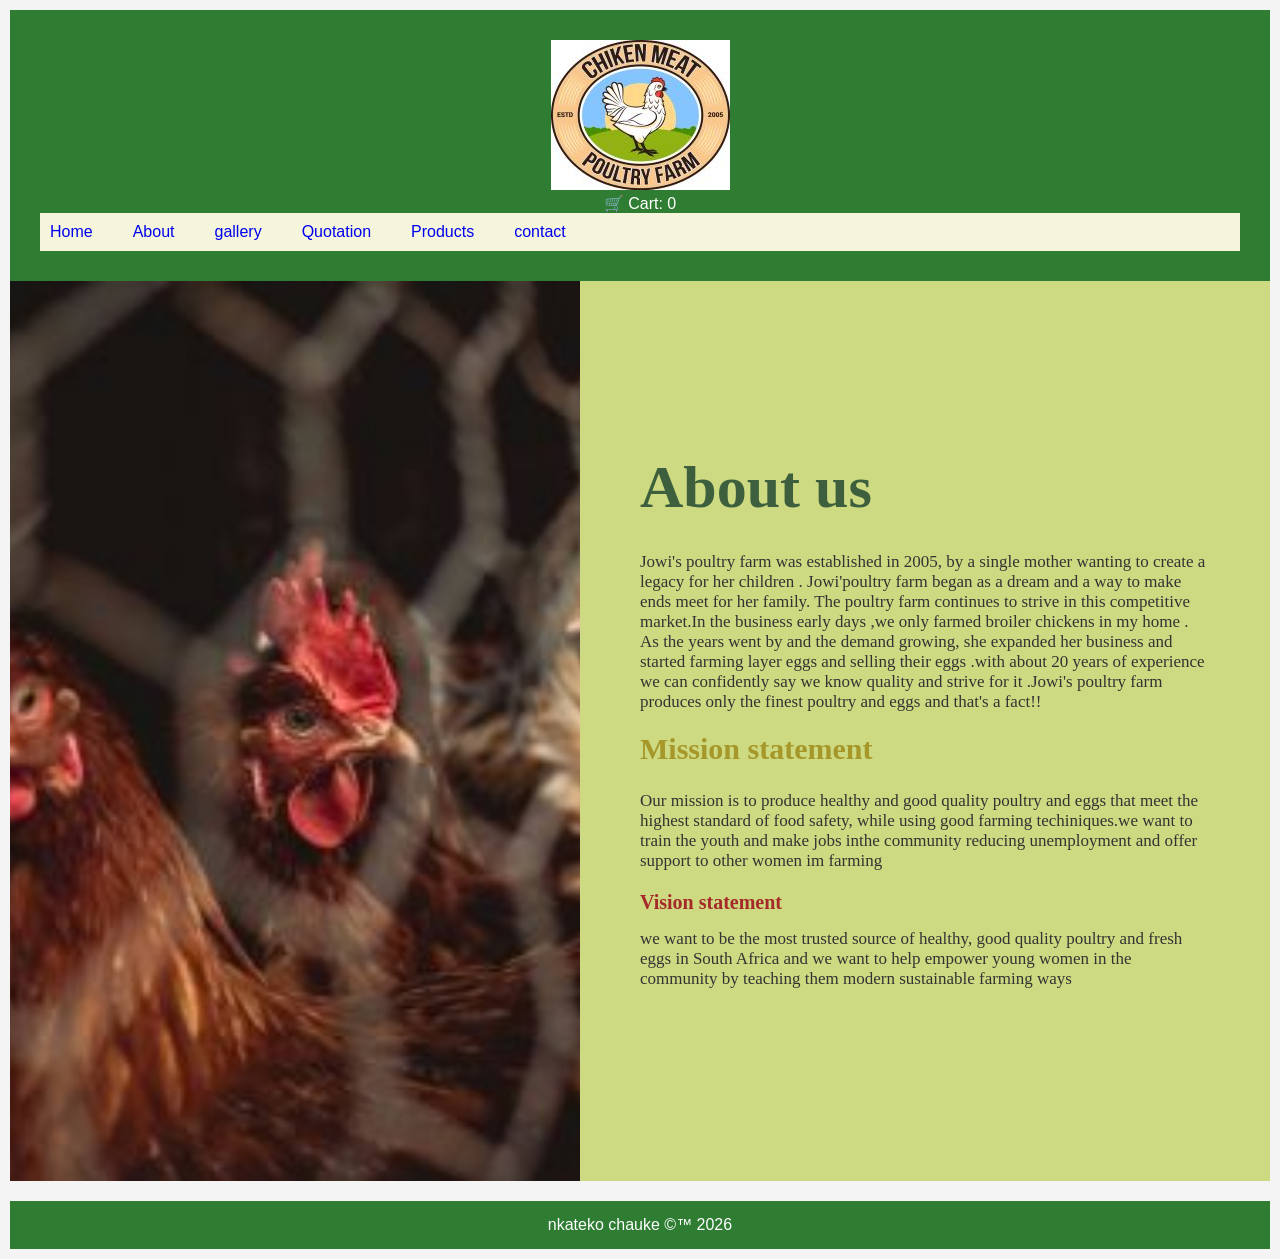
<file: about.html>
<!DOCTYPE html>
<html lang="en">
<head>
    <meta charset="UTF-8">
    <meta name="viewport" content="width=device-width, initial-scale=1.0">
    <link rel="stylesheet" href="css_assets/mystyles.css">

    <title>About</title>
</head>
<body>
 <header>
    <img src="images/logo.jpg" alt="chicken">
    <nav>
        <span id="cart">🛒 Cart: <span id="count">0</span></span>
        <ul class="navigation">
            <li>
                <a href="index.html">Home</a>
            </li>
                <a href="about.html">About</a>
            </li>
            <a href="gallery.html">gallery</a>
            </li>
                <a href="Quotation.html">Quotation</a>
            </li>
                <a href="products.html">Products</a>
            </li>
                <a href="contact_us.html">contact</a>
            </li>
        </ul>
    </nav>
</header> 
<main>
    <section class="about-section">
        <div class="about-image">
    <img src="images/brown chicken.jpg" alt="broiler">
        </div>
  <div class="about-content">
    <h1> About us</h1>
    <p>
        Jowi's poultry farm was established in 2005, by a single mother wanting to create a legacy
        for her children . Jowi'poultry farm began as a dream and a way to make ends meet for her family.
        The poultry farm continues to strive in this competitive market.In the business early days ,we only 
        farmed broiler chickens in my home . As the years went by and the demand growing, she expanded her business
        and started farming layer eggs and selling their eggs .with about 20 years of experience we can confidently say 
        we know quality and strive for it .Jowi's poultry farm produces only the finest
        poultry and eggs and that's a fact!!
    </p>
    <H2 id="typing title">Mission statement</H2>
    <p>
        Our mission is to produce healthy and good quality poultry and eggs 
        that meet the highest standard of food safety, while using good farming techiniques.we want to train the youth and make jobs inthe community reducing unemployment
        and offer support to other women im farming
    </p>
    <h3>Vision statement</h3>
    <p> 
        we want to be the most trusted source of healthy, good quality poultry and fresh eggs in South Africa
        and we want to help empower young women in the community by teaching them modern sustainable farming ways
    </p>
    

    

</div>
    </div> 
    </section>
    <script src="js_assets/script.js"></script>
</main>
<footer>
    <div>
        <p><center>nkateko chauke &copy;&trade; 2026</center></p>
    </div>
</footer>     
</body>
</html>
</file>
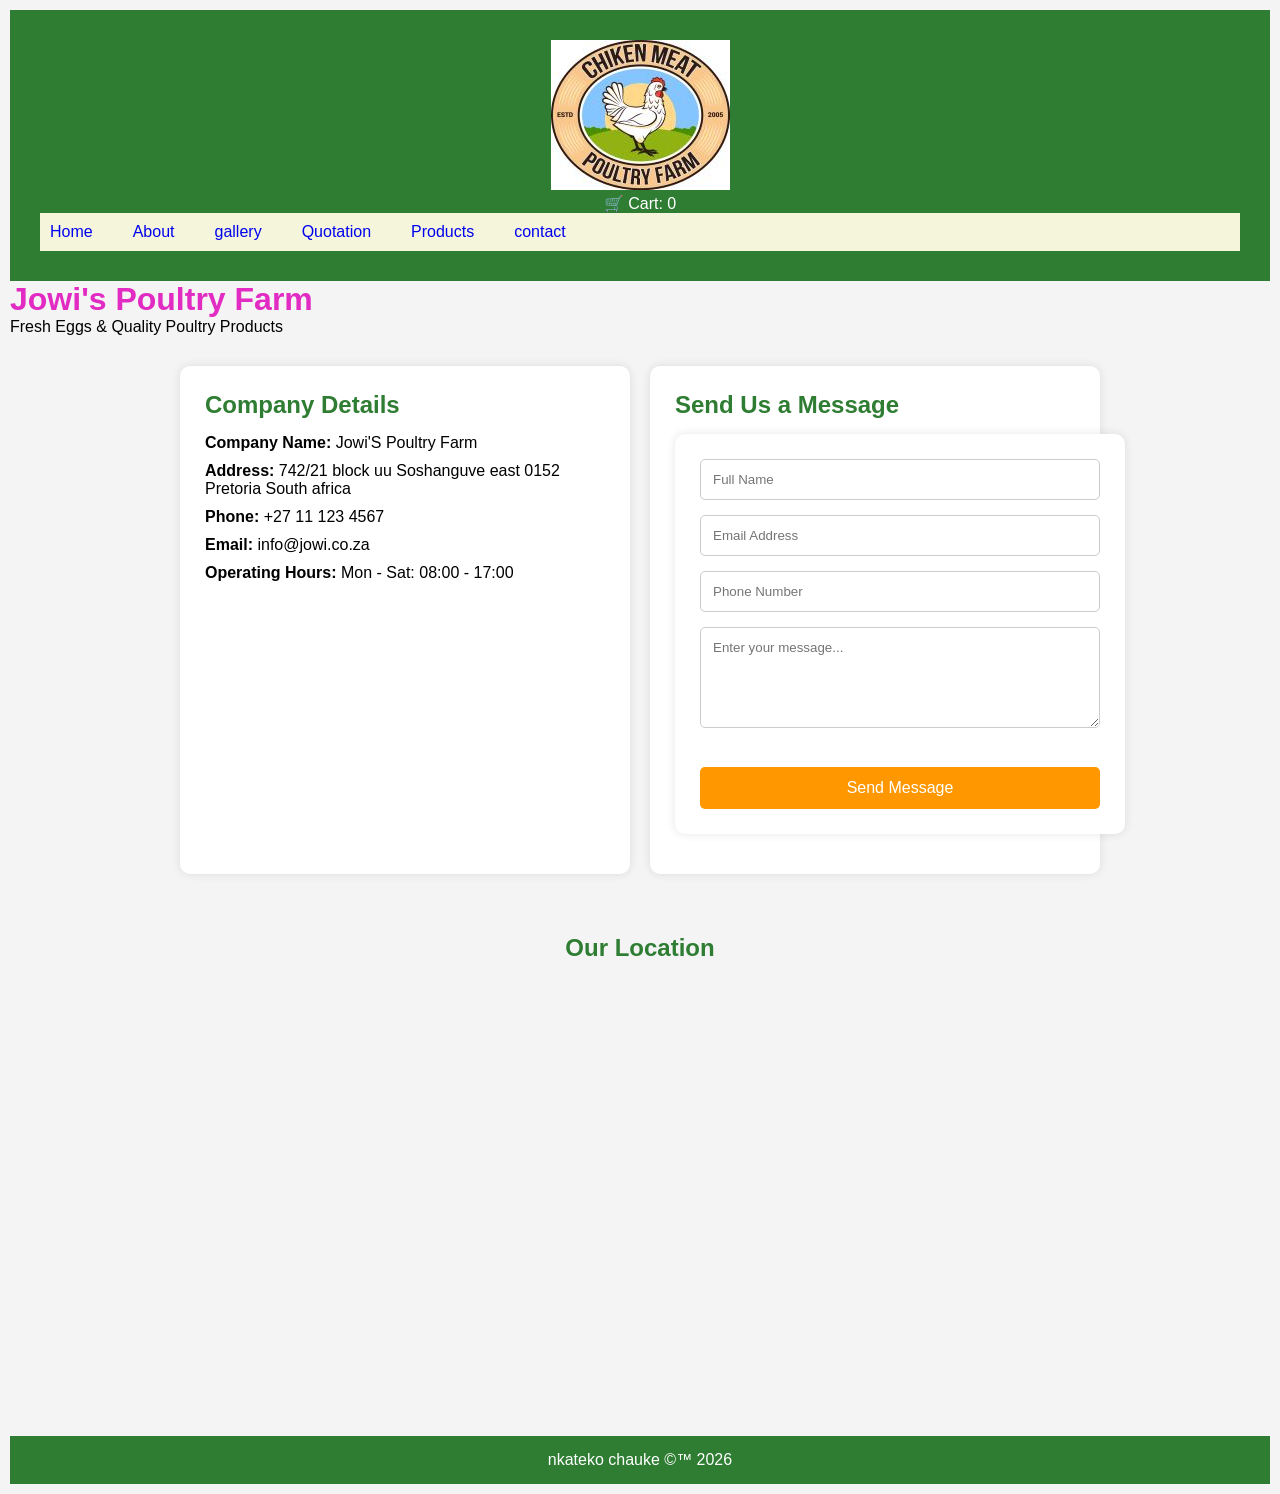
<file: contact_us.html>
<!DOCTYPE html>
<html lang="en">
<head>
    <meta charset="UTF-8">
    <meta name="viewport" content="width=device-width, initial-scale=1.0">
    <link rel="stylesheet" href="css_assets/mystyles.css">

    <title>contact_us</title>
  <header>
    <img src="images/logo.jpg" alt="chicken">
    <nav>
        <span id="cart">🛒 Cart: <span id="count">0</span></span>
        <ul class="navigation">
                <a href="index.html">Home</a>
            </li>
                <a href="about.html">About</a> 
            </li>
            <a href="gallery.html">gallery</a>
            </li>
                <a href="Quotation.html">Quotation</a>
            </li>
                <a href="products.html">Products</a>
            </li>
                <a href="contact_us.html">contact</a>
            </li>
        </ul>
    </nav>
</header> 
<main>

  <h1>Jowi's Poultry Farm</h1>
        <p>Fresh Eggs & Quality Poultry Products</p>
    </header>

    <section class="contact-container">

        <div class="company-details">
            <h2>Company Details</h2>

            <p><strong>Company Name:</strong> Jowi'S Poultry Farm</p>
            <p><strong>Address:</strong> 
              742/21 block uu
             Soshanguve east
              0152
              Pretoria
              South africa
            </p>
            <p><strong>Phone:</strong> +27 11 123 4567</p>
            <p><strong>Email:</strong> info@jowi.co.za</p>
            <p><strong>Operating Hours:</strong> Mon - Sat: 08:00 - 17:00</p>
        </div>

        <div class="contact-form">
            <h2>Send Us a Message</h2>

            <form id="contactForm">
                <input type="text" id="name" placeholder="Full Name" required>

                <input type="email" id="email" placeholder="Email Address" required>

                <input type="tel" id="phone" placeholder="Phone Number">

                <textarea id="message" rows="5"
                    placeholder="Enter your message..." required></textarea>

                <button type="submit">Send Message</button>
            </form>

            <p id="successMessage"></p>
        </div>

    </section>

    <section class="map-section">
        <h2>Our Location</h2>

    <div class="contact">
    </pre>
    <iframe src="https://www.google.com/maps/embed?pb=!1m21!1m12!1m3!1d554.7932158406493!2d28.075932851063286!3d-25.557732904725576!2m3!1f0!2f0!3f0!3m2!1i1024!2i768!4f13.1!4m6!3e6!4m0!4m3!3m2!1d-25.557631879804067!2d28.076193025333126!5e1!3m2!1sen!2sza!4v1776253654950!5m2!1sen!2sza" width="600" height="450" style="border:0;" allowfullscreen="" loading="lazy" referrerpolicy="no-referrer-when-downgrade"></iframe>
       
    <script src="js_assets/script.js"></script>
</div> 
</main>
<footer>
    <div>
        <p><center>nkateko chauke &copy;&trade; 2026</center></p>
    </div>
</footer>    
</body>
</html>
</file>
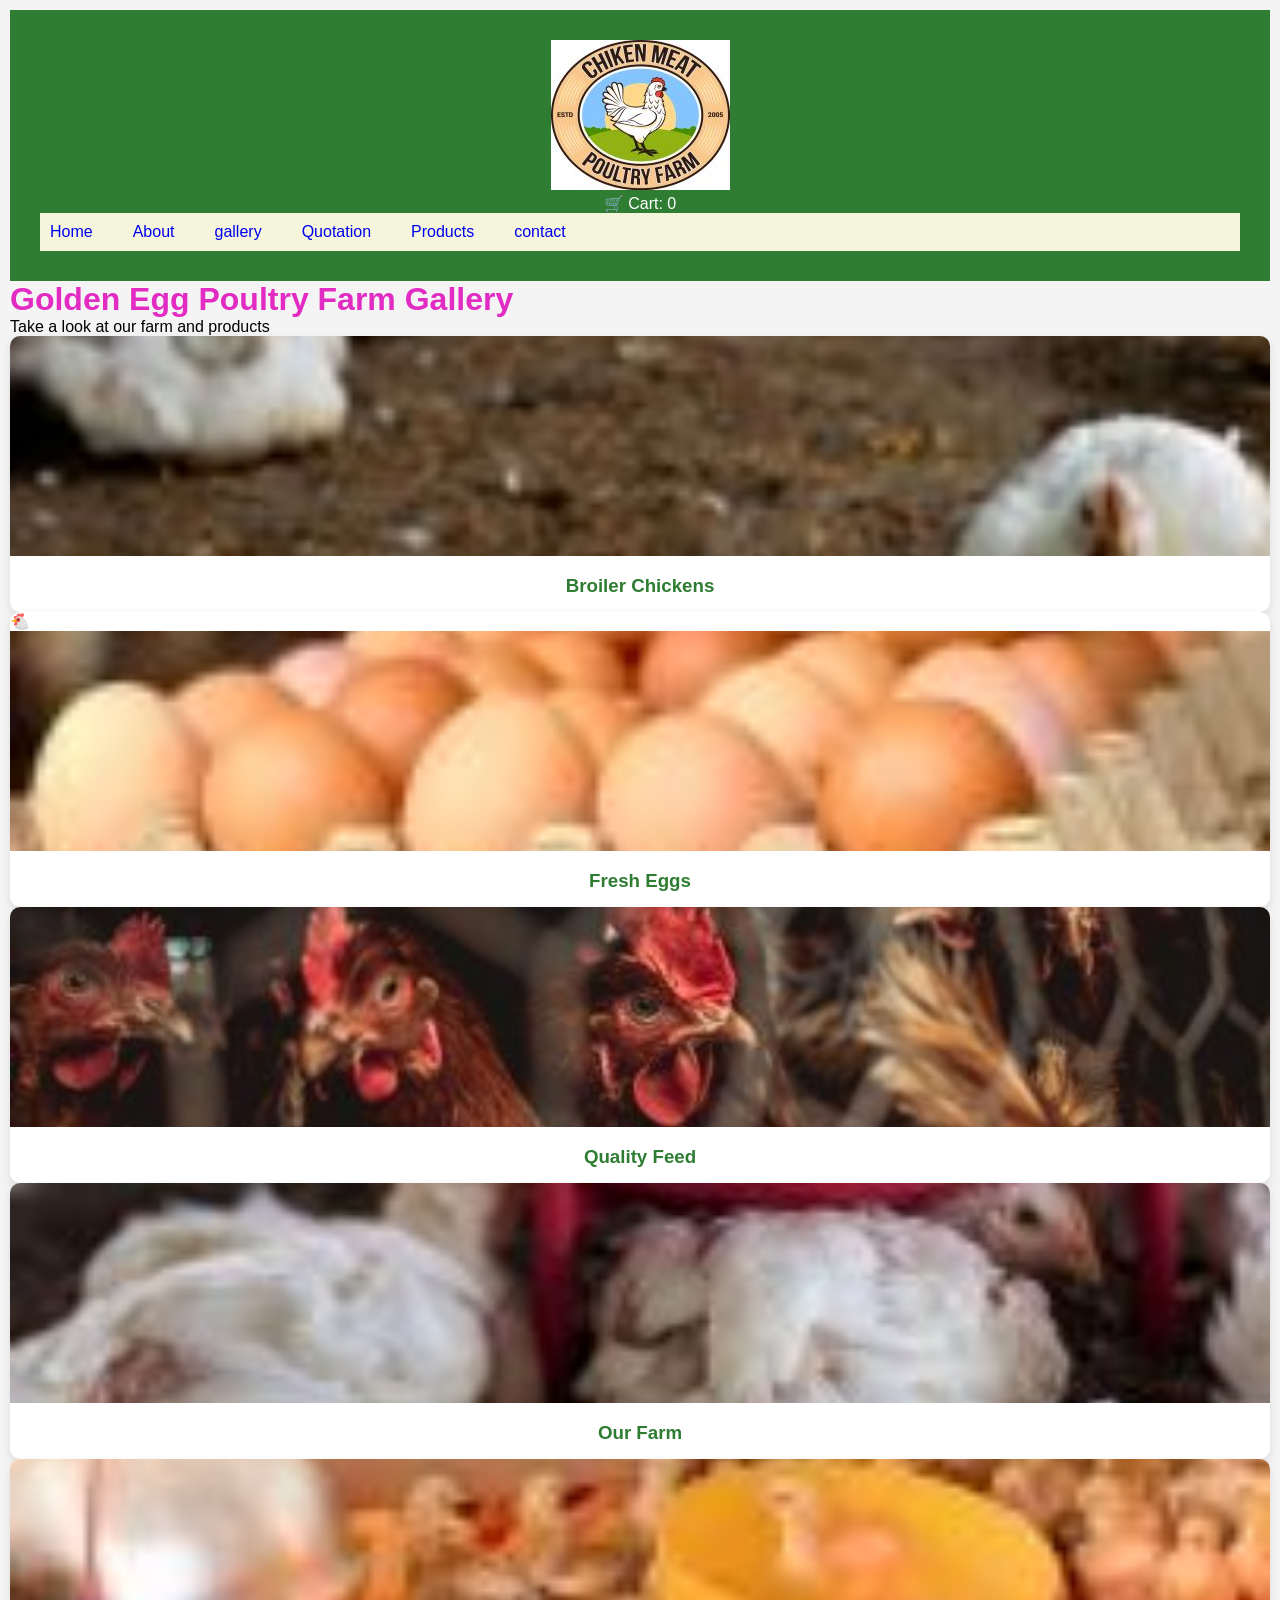
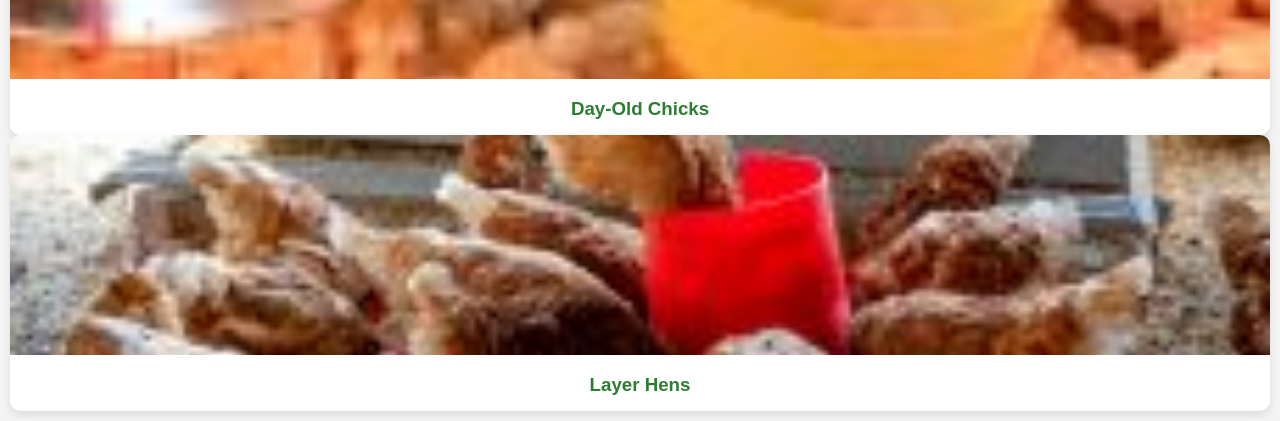
<file: gallery.html>
<!DOCTYPE html>
<html lang="en">
<head>
    <meta charset="UTF-8">
    <meta name="viewport" content="width=device-width, initial-scale=1.0">
    <link rel="stylesheet" href="css_assets/mystyles.css">
    <title>Document</title>

    <header>
    <img src="images/logo.jpg" alt="chicken">
    <nav>
        <span id="cart">🛒 Cart: <span id="count">0</span></span>
        <ul class="navigation">
                <a href="index.html">Home</a>
            </li>
                <a href="about.html">About</a>
            </li>
            <a href="gallery.html">gallery</a>
            </li>
                <a href="Quotation.html">Quotation</a>
            </li>
                <a href="products.html">Products</a>
            </li>
                <a href="contact_us.html">contact</a>
            </li>
        </ul>
    </nav>
</header>
    <h1>Golden Egg Poultry Farm Gallery</h1>
    <p>Take a look at our farm and products</p>
</header>

<section class="gallery-container">

    <div class="gallery-item">
        <div class="farm-icon"></div>
        <img src="images/broiler.jpg" alt="Broiler Chickens">
        <h3>Broiler Chickens</h3>
    </div>

    <div class="gallery-item">
        <div class="farm-icon">🐔</div>
        <img src="images/eggs.jpg" alt="Fresh Eggs">
        <h3>Fresh Eggs</h3>
    </div>

    <div class="gallery-item">
        <img src="images/brown chicken.jpg" alt="Chicken Feed">
        <h3>Quality Feed</h3>
    </div>

    <div class="gallery-item">
        <img src="images/drinker.jpg" alt="Poultry Farm">
        <h3>Our Farm</h3>
    </div>

    <div class="gallery-item">
        <img src="images/zoe-richardson-XOGg38VufZs-unsplash.jpg" alt="Baby Chicks">
        <h3>Day-Old Chicks</h3>
    </div>

    <div class="gallery-item">
        <img src="images/layer chicken.jpg" alt="Layer Hens">
        <h3>Layer Hens</h3>
    </div>

</section>
<script src="js_assets/script.js"></script>
</head>
<body>
</body>
</html>
</file>
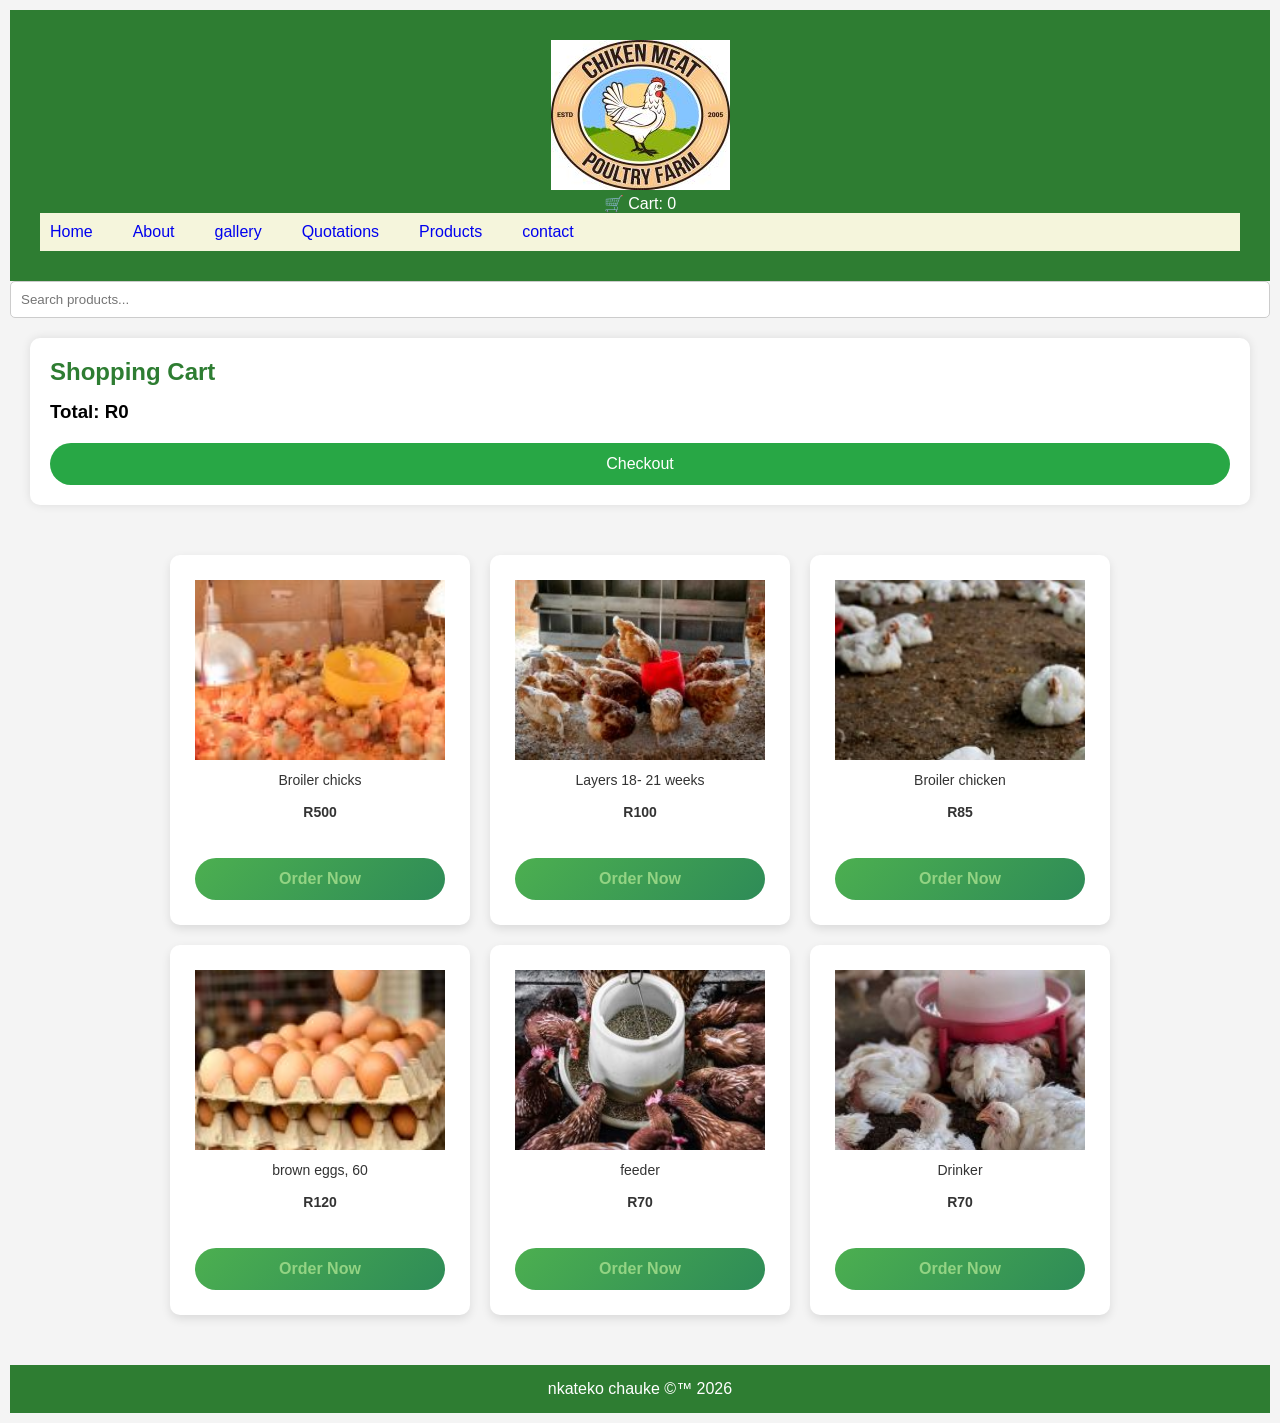
<file: products.html>
<!DOCTYPE html>
<html lang="en">
<head>
    <meta charset="UTF-8">
    <meta name="viewport" content="width=device-width, initial-scale=1.0">
    <link rel="stylesheet" href="css_assets/mystyles.css">

    <title>Products</title>
</head>
<body>
<header>
    <img src="images/logo.jpg" alt="chicken">
    <nav>
        <span id="cart">🛒 Cart: <span id="count">0</span></span>
        <ul class="navigation">
            <li>
                <a href="index.html">Home</a>
            </li>
                <a href="about.html">About</a>
            </li>
            <a href="gallery.html">gallery</a>
            </li>
                <a href="Quotation.html">Quotations</a>
            </li>
                <a href="products.html">Products</a>
            </li>
                <a href="contact_us.html">contact</a>
            </li>
        </ul>
    </nav>
</header> 
<main> 
    <input
type="text"
id="search"
placeholder="Search products...">
<div id="toast">Product Added to Cart ✓</div>

<div class="cart">
    <h2>Shopping Cart</h2>
    <ul id="cart-items"></ul>
    <h3>Total: R<span id="total">0</span></h3>
    <button onclick="checkout()">Checkout</button>
</div>

<div class="container">
   <div  class="card">
   <img src="images/zoe-richardson-XOGg38VufZs-unsplash.jpg" alt="chicks">
    <p> Broiler chicks</p>
    <p class="price">R500</p>
    <button class="cart-btn" onclick="addToBasket('Broiler chicks, 500')">Order Now</button>
   
</div>
 
    <div class="card">
        <img src="images/layer chicken.jpg" alt="layer">
        <p>Layers 18- 21 weeks</p>
        <p class="price">R100</p>
        <button class="cart-btn" onclick="addToBasket('Layer 18-21 weeks. 100')">Order Now</button>
    </div>

    <div class="card" >
        <img src="images/broiler.jpg" alt="broiler">
        <p>Broiler chicken</p>
        <p class="price">R85</p>
        <button class="cart-btn" onclick="addToBasket('broilers chicken, 85')">Order Now</button>
    </div>

    <div class="card">
        <img src="images/eggs.jpg" alt="eggs">
        <p>brown eggs, 60</p>
        <p class="price">R120</p>
        <button class="cart-btn" onclick="addToBasket('brown eggs, 60, 120')">Order Now</button>
    </div>
    
    <div class="card" >
        <img src="images/feeder.jpg" alt="feeder">
        <p>feeder</p>
        <p class="price">R70</p>
        <button class="cart-btn" onclick="addToBasket('feeder, 70')">Order Now</button>
    </div>

    <div class="card">
        <img src="images/drinker.jpg" alt="drinker">
        <p>Drinker</p>
        <p class="price">R70</p>
        <button class="cart-btn" onclick="addToBasket('drinker,70') ">Order Now</button>
    </div>
    <script src="js_assets/script.js"></script>
</main>
<footer>
    <div>
        <p><center>nkateko chauke &copy;&trade; 2026</center></p>
    </div>
</footer>      
</body>
</html>
</file>
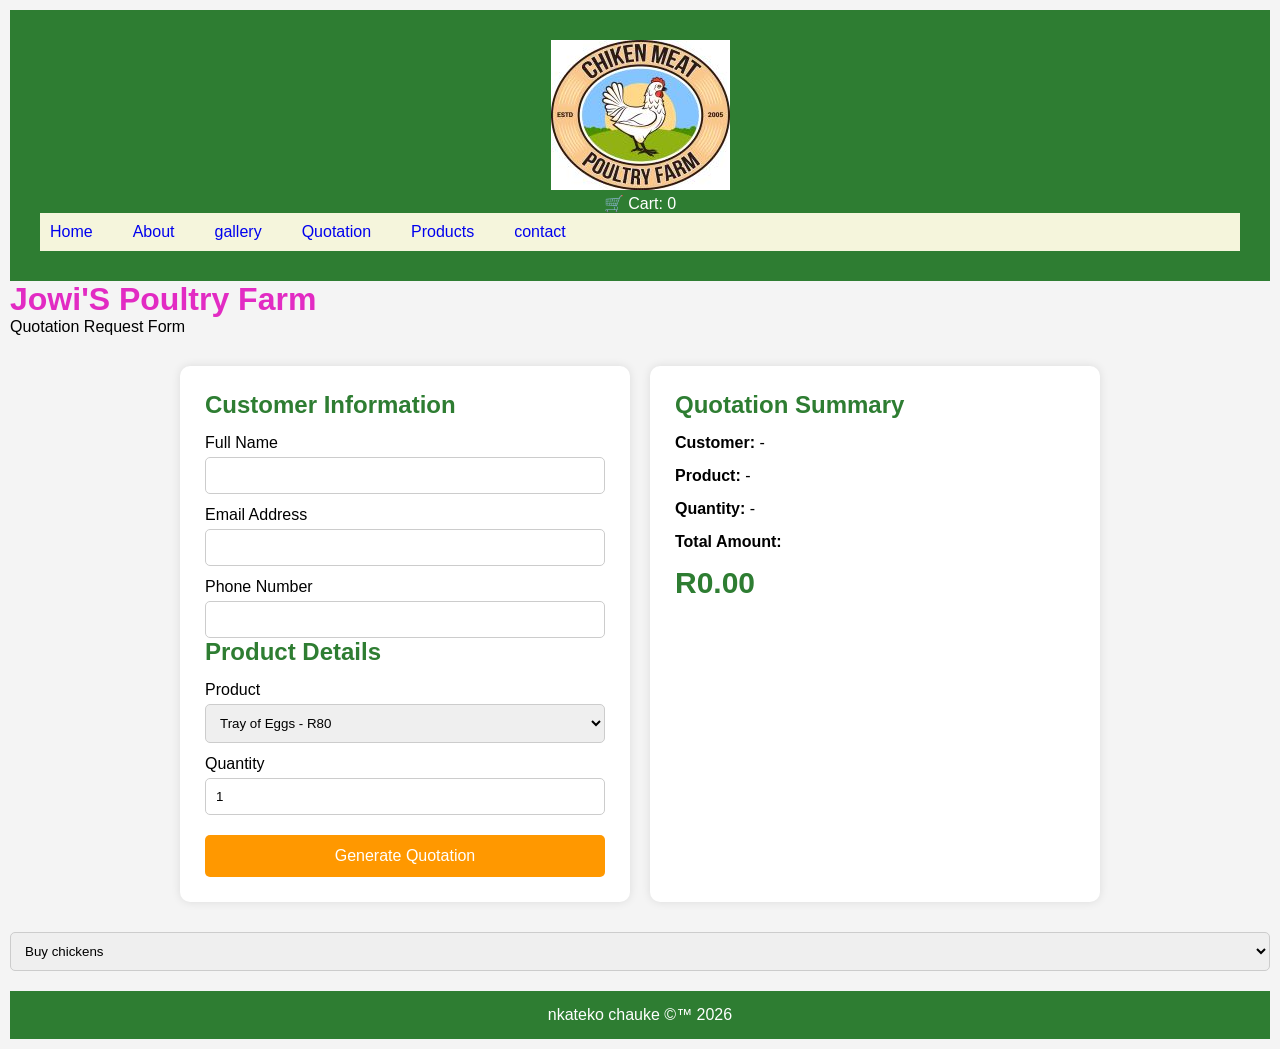
<file: Quotation.html>
<!DOCTYPE html>
<html lang="en">
<head>
    <meta charset="UTF-8">
    <meta name="viewport" content="width=device-width, initial-scale=1.0">
    <link rel="stylesheet" href="css_assets/mystyles.css">

    <title>Enquiries </title>
</head>
<body>
<header>
    <img src="images/logo.jpg" alt="chicken">
    <nav>
        <span id="cart">🛒 Cart: <span id="count">0</span></span>
        <ul class="navigation"> 
            <li>
                <a href="index.html">Home</a>
            </li>
                <a href="about.html">About</a>
            </li>
            <a href="gallery.html">gallery</a>
            </li>
                <a href="Quotation.html">Quotation</a>
            </li>
                <a href="products.html">Products</a>
            </li>
                <a href="contact_us.html">contact</a>
            </li>
        </ul>
    </nav>
</header> 
           <h1>Jowi'S Poultry Farm</h1>
    <p>Quotation Request Form</p>
</header>

<div class="container">

    <form id="quotationForm">

        <h2>Customer Information</h2>

        <label>Full Name</label>
        <input type="text" id="name" required>

        <label>Email Address</label>
        <input type="email" id="email" required>

        <label>Phone Number</label>
        <input type="tel" id="phone" required>

        <h2>Product Details</h2>

        <label>Product</label>
        <select id="product">
            <option value="80">Tray of Eggs - R80</option>
            <option value="45">Dozen Eggs - R45</option>
            <option value="120">Broiler Chicken - R120</option>
            <option value="95">Layer Chicken - R95</option>
            <option value="150">Chicken Feed Bag - R150</option>
        </select>

        <label>Quantity</label>
        <input type="number" id="quantity" min="1" value="1">

        <button type="button" onclick="calculateQuote()">
            Generate Quotation
        </button>

    </form>

    <div class="quotation-box">
        <h2>Quotation Summary</h2>

        <p><strong>Customer:</strong> <span id="customerName">-</span></p>

        <p><strong>Product:</strong> <span id="selectedProduct">-</span></p>

        <p><strong>Quantity:</strong> <span id="qty">-</span></p>

        <p><strong>Total Amount:</strong></p>

        <h3 id="totalPrice">R0.00</h3>
    </div>

</div>

<script src="js_assets/script.js"></script>

</body>
</html>
<main>
     <select>
        <option>Buy chickens</option>
        <option>Equipment</option>
     </select>
</main>
<footer>
    <div>
        <p><center>nkateko chauke &copy;&trade; 2026</center></p>
    </div>
</footer>      
</body>
</html>
</file>
<file: css_assets/mystyles.css>
/*CSS Reset*/

*{
    margin: 0%;
    padding: 0;
    box-sizing: border-box;
}
h1{color: rgb(226, 43, 195);}
ul.navigation{
    display: flex;
    list-style: none;
    gap: 20px;
    background-color: beige;
}
.navigation a{
    text-decoration: none;
    display: block;
    padding: 10px;
}

header{
    background-color: blanchedalmond;
}
navigation :hover{
    background-color: bisque;
}
footer{
    background-color: blanchedalmond;
}

.about-section{
    display: flex;
    min-height: 100vh;
    background: #fff;
    
}

.about-image{
    flex: 1;
}

.about-image img{
width: 100%;
height: 100%;
object-fit: cover;
}

.about-content{
    flex: 1;
    padding:80px 60px ;
    background: #ceda81;
    display: flex;
    flex-direction: column;
    justify-content: center;
    
}

.about-content h1{
    font-size: 60px;
    color: #3d5f3d;
    margin-bottom: 30px;
    font-family: cursive;
}

.about-content p{
margin-bottom: 20px;
font-size: 17px;
color: #333;
font-family: Georgia, 'Times New Roman', Times, serif;
}

.about-content h2{
    font-size: 30px;
    color: rgb(165, 151, 42);
    margin-bottom: 25px;
    font-family: Verdana;

}

.about-content h3{
    font-size: 20px;
    color: brown;
    margin-bottom: 15px;
    font-family: cursive;
}

/*reset default spacing*/
*{
    margin: o;
    padding: 0;
    box-sizing: border-box;
    font-family: Arial, Helvetica, sans-serif;
}
/*page background*/
body{ 
    background-color: #f2f3f4;
    padding: 10px;
}

/*Grid container*/
.container {
    display: grid;
    grid-template-columns: repeat(2,1fr);
    gap: 10px;
}

.card {
    background: #f9fbf6;
    border-radius: 8px;
    overflow: hidden;
    box-shadow: o 2px 5px rgba(0,0,0,0.1);
    text-align: center;
}

.card img{
    width: 100%;
    height: 180px;
    object-fit: cover;
}

.card p{
    padding: 8px;
    font-size: 14px;
    color: #333;
}

.price{
    font-weight: bold;
    color: green;
    margin-bottom: 10px;
}

.contact h3{
    margin-bottom: 15px;
    color: #3d5f4d;
    font-family: cursive;
    font-size: 12px;
}

.cart-btn{
    background: linear-gradient(135deg,#4caf50, #2e8b57);
    color: #93d383;
    border: none;
    padding: 12px 24px;
    border-radius: 30px;
    font-size: bold;
    font-weight: bold;
    cursor: pointer;
    transition: all 0.3s ease;
    box-shadow: 0 4px 10px rgba(0, 0, 0, 0, 2);
}

.cart-btn:hover {
    transform: translateY(-3px);
    box-shadow: 0 8px 15px rgba(0, 0, 0, 0, 3);
}

.cart-btn :active{ 
    transform: translateY(1px);
}

.cart-btn ::before{
    content: 🛒;
}

*{
    margin:0;
    padding:0;
    box-sizing:border-box;
    font-family:Arial, sans-serif;
}

body{
    background:#f4f4f4;
}

header{
    background:#cac562;
    color:white;
    text-align:center;
    padding:25px;
}


.-container{
    display:grid;
    grid-template-columns:repeat(auto-fit,minmax(280px,1fr));
    gap:20px;
    padding:30px;
}

.gallery-item{
    background:white;
    border-radius:10px;
    overflow:hidden;
    box-shadow:0 4px 10px rgba(0,0,0,0.1);
    transition:0.3s;
    cursor:pointer;
}

.gallery-item:hover{
    transform:translateY(-5px);
}

.gallery-item img{
    width:100%;
    height:220px;
    object-fit:cover;
}

.gallery-item h3{
    text-align:center;
    padding:15px;
    color:#2e7d32;
}

{
    margin: 0;
    padding: 0;
    box
    font-family:Arial, sans-serif;
}

body{
    background:#f4f4f4;
}

header{
    background:#2e7d32;
    color:white;
    text-align:center;
    padding:25px;
}

.container{
    display:flex;
    flex-wrap:wrap;
    gap:20px;
    justify-content:center;
    padding:30px;
}

form,
.quotation-box{
    background:white;
    padding:25px;
    border-radius:10px;
    box-shadow:0 0 10px rgba(0,0,0,0.1);
    width:450px;
}

h2{
    margin-bottom:15px;
    color:#2e7d32;
}

label{
    display:block;
    margin-top:12px;
    margin-bottom:5px;
}

input,
select{
    width:100%;
    padding:10px;
    border:1px solid #ccc;
    border-radius:5px;
}

button{
    width:100%;
    margin-top:20px;
    padding:12px;
    border:none;
    background:#ff9800;
    color:white;
    font-size:16px;
    border-radius:5px;
    cursor:pointer;
}

button:hover{
    background:#e68900;
}

.quotation-box p{
    margin:15px 0;
}

#totalPrice{
    color:#2e7d32;
    font-size:30px;
}

@media(max-width:768px){
    form,
    .quotation-box{
        width:100%;
    }
}

*{
    margin:0;
    padding:0;
    box-sizing:border-box;
    font-family:Arial, sans-serif;
}


.navbar{
    position:fixed;
    top:0;
    width:100%;
    display:flex;
    justify-content:space-between;
    align-items:center;
    padding:20px 8%;
    background:rgba(34,139,34,0.7);
    backdrop-filter:blur(5px);
    z-index:1000;
    transition:0.4s;
}

.logo{
    color:white;
    font-size:1.5rem;
    font-weight:bold;
}

.nav-links{
    display:flex;
    list-style:none;
}

.nav-links li{
    margin-left:25px;
}

.nav-links a{
    color:white;
    text-decoration:none;
    font-size:1rem;
    transition:0.3s;
}

.nav-links a:hover{
    color:#ffd700;
}

.hero{
    height:100vh;
    background:
    linear-gradient(rgba(0,0,0,0.45),
    rgba(0,0,0,0.45)),
    url("https://images.unsplash.com/photo-1548550023-2bdb3c5beed7?w=1200");
    background-size:cover;
    background-position:center;
    display:flex;
    justify-content:center;
    align-items:center;
    text-align:center;
    color:white;
}

.hero-content{
    max-width:700px;
    animation:fadeIn 1.5s ease;
}

.hero h1{
    font-size:3rem;
    margin-bottom:20px;
}

.hero p{
    font-size:1.2rem;
    margin-bottom:30px;
}

.btn{
    display:inline-block;
    padding:14px 30px;
    background:#ff9800;
    color:white;
    text-decoration:none;
    border-radius:30px;
    transition:0.3s;
}

.btn:hover{
    background:#e68900;
    transform:scale(1.05);
}


.about{
    padding:80px 10%;
    text-align:center;
}

.about h2{
    color:#2e7d32;
    margin-bottom:20px;
}

.services{
    display:flex;
    flex-wrap:wrap;
    justify-content:center;
    gap:25px;
    padding:50px 10%;
    background:#f5f5f5;
}

.card{
    width:300px;
    background:white;
    padding:25px;
    text-align:center;
    border-radius:10px;
    box-shadow:0 4px 10px rgba(0,0,0,0.1);
    transition:0.4s;
}

.card:hover{
    transform:translateY(-10px);
    box-shadow:0 10px 20px rgba(0,0,0,0.2);
}

.card h3{
    color:#2e7d32;
    margin-bottom:15px;
}

footer{
    background:#2e7d32;
    color:white;
    text-align:center;
    padding:20px;
}

/* Animation */
@keyframes fadeIn{
    from{
        opacity:0;
        transform:translateY(30px);
    }
    to{
        opacity:1;
        transform:translateY(0);
    }
}


@media(max-width:768px){

    .navbar{
        flex-direction:column;
    }

    .nav-links{
        margin-top:10px;
    }

    .hero h1{
        font-size:2rem;
    }

    .services{
        flex-direction:column;
        align-items:center;
    }
}

#toast{
    position:fixed;
    bottom:20px;
    right:20px;
    background:#2e7d32;
    color:white;
    padding:15px;
    border-radius:5px;
    display:none;
}

{
    margin: 0;
    padding: 0;
    box-sizing:border-box;
    font-family:Arial, sans url(http://127.0.0.1:5500/contact_us.html) -serif;
}

body{
    background:#f4f4f4;
}

header{
    background:#2e7d32;
    color:white;
    text-align:center;
    padding:30px;
}

.contact-container{
    display:flex;
    flex-wrap:wrap;
    gap:20px;
    padding:30px;
    justify-content:center;
}

.company-details,
.contact-form{
    background:white;
    padding:25px;
    border-radius:10px;
    box-shadow:0 0 10px rgba(0,0,0,0.1);
    width:450px;
}

.company-details h2,
.contact-form h2{
    margin-bottom:15px;
    color:#2e7d32;
}

.company-details p{
    margin-bottom:10px;
}

.contact-form input,
.contact-form textarea{
    width:100%;
    padding:12px;
    margin-bottom:15px;
    border:1px solid #ccc;
    border-radius:5px;
}

.contact-form button{
    width:100%;
    padding:12px;
    background:#ff9800;
    color:white;
    border:none;
    border-radius:5px;
    font-size:16px;
    cursor:pointer;
}

.contact-form button:hover{
    background:#e68900;
}

#successMessage{
    margin-top:15px;
    color:green;
    font-weight:bold;
}

.map-section{
    padding:30px;
    text-align:center;
}

.map-section h2{
    margin-bottom:20px;
    color:#2e7d32;
}

.map-section iframe{
    width:100%;
    height:400px;
    border:0;
    border-radius:10px;
}

footer{
    background:#2e7d32;
    color:white;
    text-align:center;
    padding:15px;
    margin-top:20px;
}

@media(max-width:768px){
    .contact-container{
        flex-direction:column;
        align-items:center;
    }

    .company-details,
    .contact-form{
        width:100%;
    }
}
.cart{
    background:white;
    padding:20px;
    margin:20px;
    border-radius:10px;
    box-shadow:0 0 10px rgba(0,0,0,0.1);
}

.cart ul{
    list-style:none;
    padding:0;
}

.cart li{
    padding:8px 0;
    border-bottom:1px solid #ddd;
}

.cart button{
    background:#28a745;
    color:white;
    border:none;
    padding:12px 20px;
    border-radius:25px;
    cursor:pointer;
}

.cart button:hover{
    background:#218838;
}
</file>
